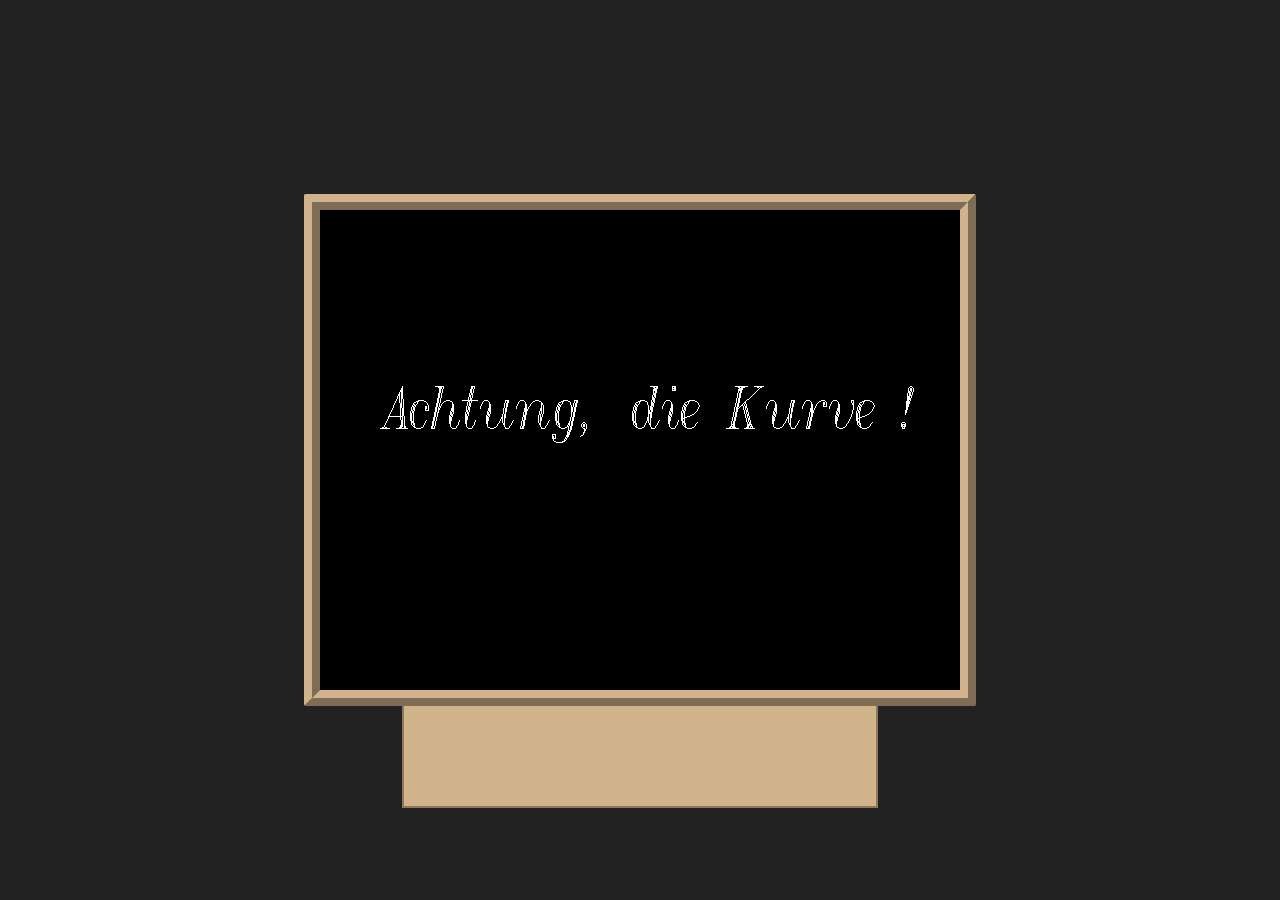
<file: index.html>
<!DOCTYPE html>
<html lang="en">
<head>
    <meta charset="UTF-8">
    <meta name="viewport" content="width=device-width, initial-scale=1.0">
    <title>Achtung, die Kurve!</title>
    <link rel="stylesheet" href="style.css">
</head>
<body>
    <canvas id="screen"></canvas>
    <script src="graphics.js"></script>
    <script src="stdlib.js"></script>
    <script src="dos.js"></script>
    <script src="zatacka.js"></script>
    <!-- <script src="debug.js"></script> -->
    <script>main();</script>
</body>
</html>
</file>
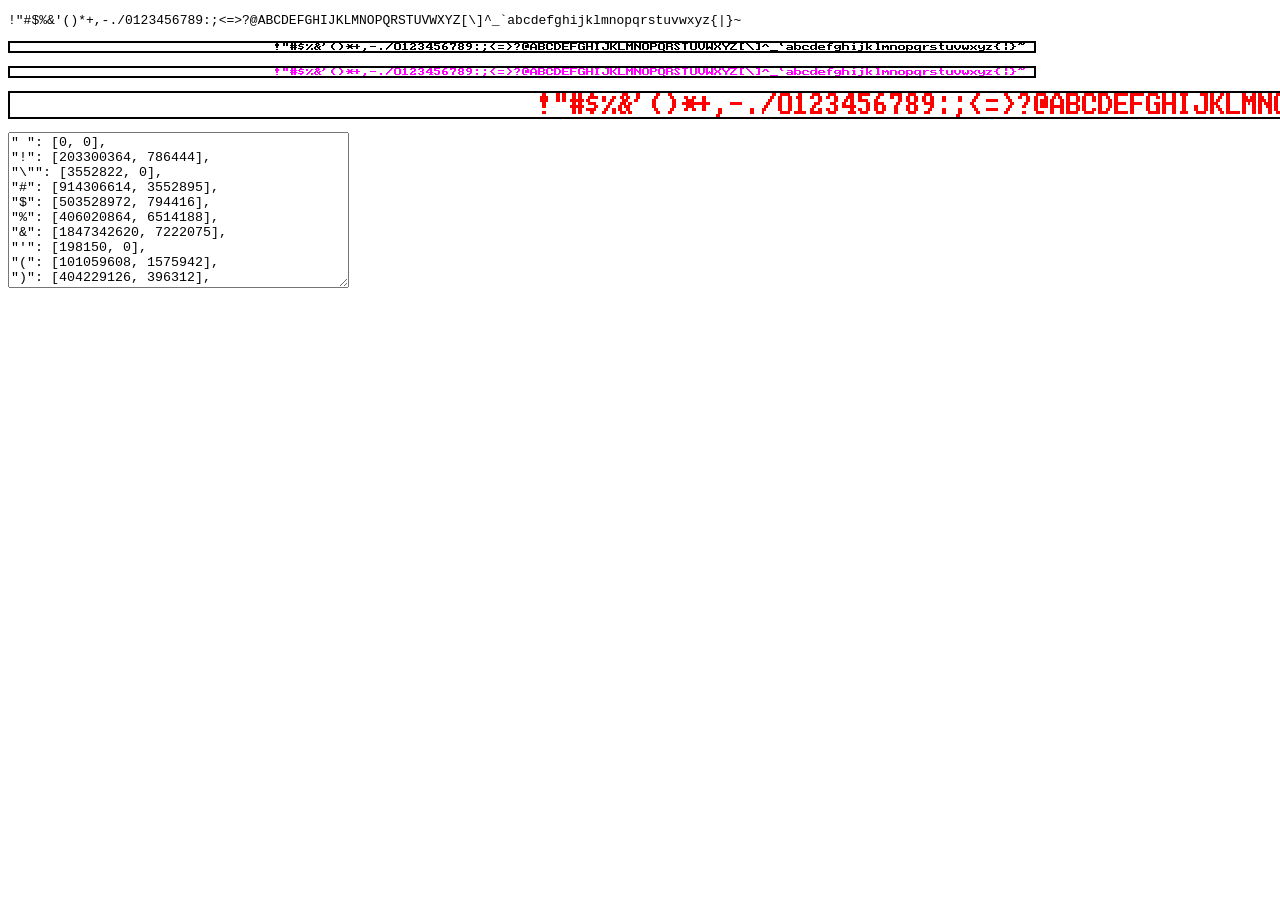
<file: font/bgi.html>
<!DOCTYPE html>
<html lang="en">
<head>
    <meta charset="UTF-8">
    <meta name="viewport" content="width=device-width, initial-scale=1.0">
    <title>BGI</title>
    <style>
        html {
            font-family: monospace;
        }
        canvas {
            display: block;
            image-rendering: pixelated;
            border: 2px solid;
            margin-bottom: 1em;
        }
    </style>
</head>
<body>
    <p id="alphabetP"></p>
    <canvas id="canvas1"></canvas>
    <canvas id="canvas2"></canvas>
    <canvas id="canvas3"></canvas>
    <textarea id="output" rows="10" cols="40"></textarea>
    <script>
        // Useful when printing numbers for debugging.
        function b(n) {
            return n.toString(2).padStart(32, "0");
        }

        const alphabetStart = " ".charCodeAt(0);
        const alphabetEnd = "~".charCodeAt(0);
        const alphabet = Array.from({ length: alphabetEnd - alphabetStart + 1 }, (_, i) => String.fromCharCode(alphabetStart + i));
        alphabetP.textContent = alphabet.join("");

        const ctx1 = canvas1.getContext("2d");
        const ctx2 = canvas2.getContext("2d");
        const ctx3 = canvas3.getContext("2d");

        const image = new Image();
        image.src = "bgi-default-8x8.png";
        image.onerror = () => {
            console.error("Failed to load image");
        }
        image.onload = () => {
            canvas1.width = canvas2.width = image.naturalWidth;
            canvas1.height = canvas2.height = image.naturalHeight;
            const scaleX = 2;
            const scaleY = 3;
            canvas3.width = image.naturalWidth * scaleX;
            canvas3.height = image.naturalHeight * scaleY;

            ctx1.drawImage(image, 0, 0);
            const { data } = ctx1.getImageData(0, 0, image.naturalWidth, image.naturalHeight);

            // Encode font. Each char is monochrome and 8x8=64 pixels. Using two 32-bit numbers,
            // we can use each bit to indicate if the pixel is on or off.
            const font = Object.fromEntries(alphabet.map(char => {
                const code = char.charCodeAt(0);
                let num1 = 0;
                let num = 0;
                let i = 0;
                for (let y = 0; y < 8; y++) {
                    for (let x = 0; x < 8; x++) {
                        const index = y * image.naturalWidth * 4 + code * 8 * 4 + x * 4;
                        const alpha = data[index + 3];
                        if (alpha === 255) {
                            // Set bit number `i` to 1.
                            num = num | (1 << i);
                        }
                        i++;
                    }
                    if (y === 3) {
                        num1 = num;
                        num = 0;
                        i = 0;
                    }
                }
                return [char, [num1, num]];
            }));

            // Decode font, to verify it works.
            ctx2.fillStyle = "magenta";
            for (const char of alphabet) {
                const code = char.charCodeAt(0);
                const [num1, num2] = font[char];
                let num = num1;
                let i = 0;
                for (let y = 0; y < 8; y++) {
                    for (let x = 0; x < 8; x++) {
                        // If bit number `i` is set to 1.
                        if (num & (1 << i)) {
                            ctx2.fillRect(code * 8 + x, y, 1, 1);
                        }
                        i++;
                    }
                    if (y === 3) {
                        num = num2;
                        i = 0;
                    }
                }
            }

            // Decode font scaled, to verify it works.
            ctx3.fillStyle = "red";
            for (const char of alphabet) {
                const code = char.charCodeAt(0);
                const [num1, num2] = font[char];
                let num = num1;
                let i = 0;
                for (let y = 0; y < 8; y++) {
                    for (let x = 0; x < 8; x++) {
                        // If bit number `i` is set to 1.
                        if (num & (1 << i)) {
                            ctx3.fillRect((code * 8 + x) * scaleX, y * scaleY, scaleX, scaleY);
                        }
                        i++;
                    }
                    if (y === 3) {
                        num = num2;
                        i = 0;
                    }
                }
            }

            const outputCode = alphabet.map(char => `${JSON.stringify(char)}: ${JSON.stringify(font[char]).replace(",", ", ")},\n`).join("");
            output.textContent = outputCode;
        };
    </script>
</body>
</html>
</file>
<file: style.css>
html {
    height: 100%;
    background-color: #222;
}

body {
    display: flex;
    height: 100%;
    margin: 0;
}

#screen {
    background-color: black;
    margin: auto;
    border: 16px ridge tan;
    border-radius: 2px;
    box-shadow: 0 200px 0 -100px tan, 0 200px 0 -98px #8c785d;
    font-family: monospace;
    color: white;
    white-space: pre-wrap;

    &:not(.sized) {
        width: 640px;
        height: 480px;
    }
}
</file>
